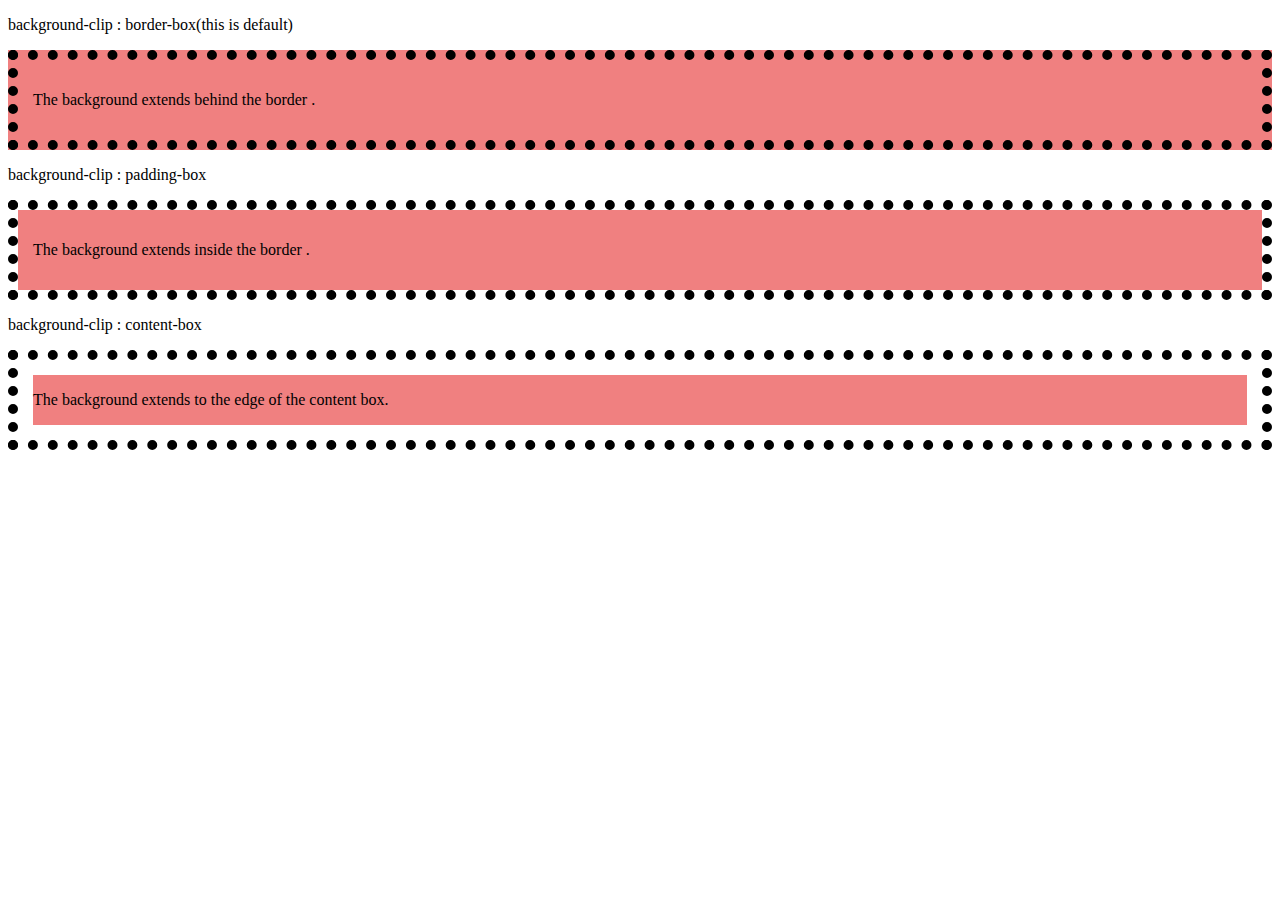
<file: 13.background-clip/index.html>
<!DOCTYPE html>
<html lang="en">
  <head>
    <meta charset="UTF-8" />
    <meta name="viewport" content="width=device-width, initial-scale=1.0" />
    <title>Document</title>
    <style>
      #example1 {
        border: 10px dotted black;
        padding: 15px;
        background-color: lightcoral;
        background-clip: border-box;
      }
      #example2 {
        border: 10px dotted black;
        padding: 15px;
        background-color: lightcoral;
        background-clip: padding-box;
      }
      #example3 {
        border: 10px dotted black;
        padding: 15px;
        background-color: lightcoral;
        background-clip: content-box;
      }
    </style>
  </head>
  <body>
    <p>background-clip : border-box(this is default)</p>
    <div id="example1"><p>The background extends behind the border .</p></div>

    <p>background-clip : padding-box</p>
    <div id="example2"><p>The background extends inside the border .</p></div>

    <p>background-clip : content-box</p>
    <div id="example3">
      <p>The background extends to the edge of the content box.</p>
    </div>
  </body>
</html>
</file>
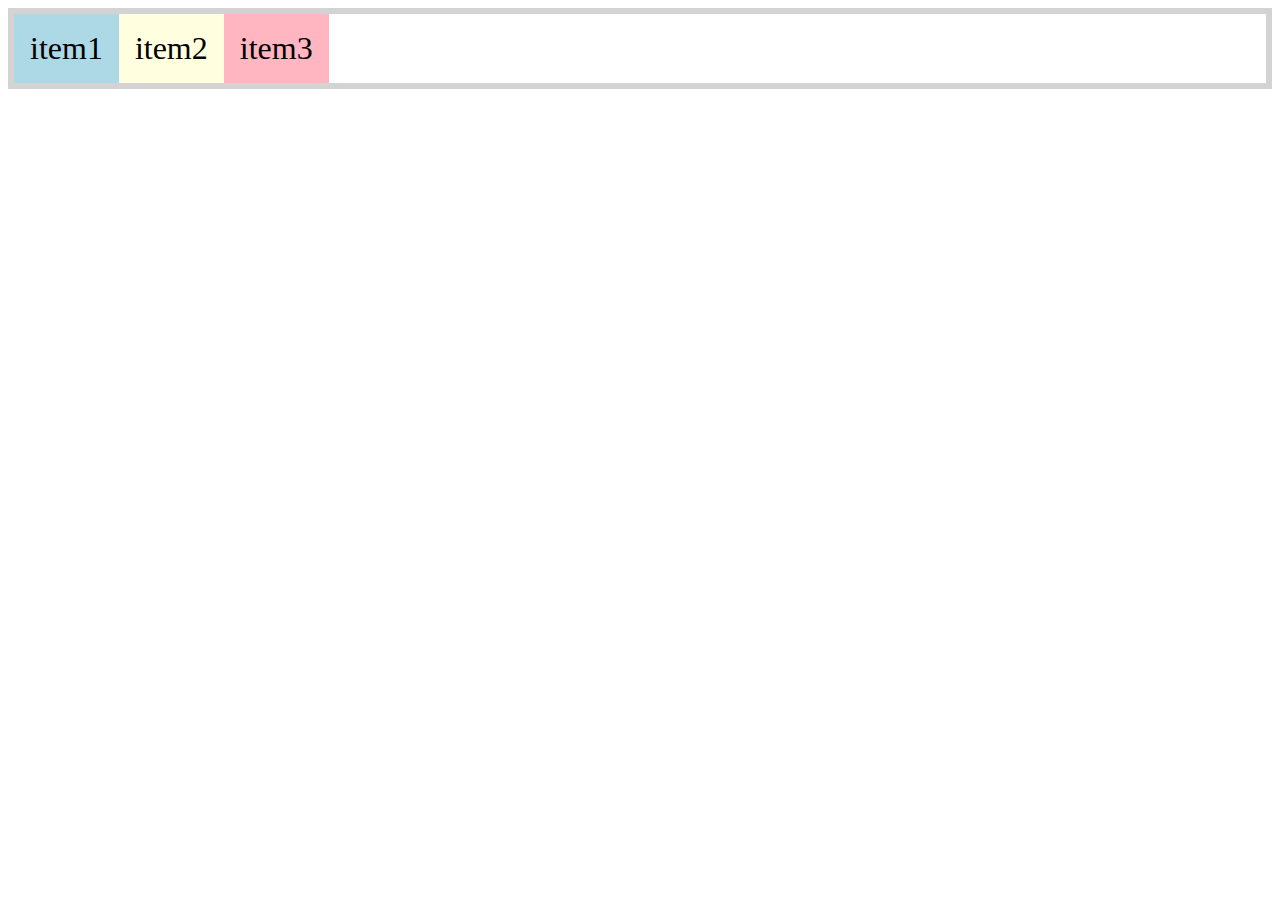
<file: 14.flex-direction/index.html>
<!DOCTYPE html>
<html lang="en">
  <head>
    <meta charset="UTF-8" />
    <meta name="viewport" content="width=device-width, initial-scale=1.0" />
    <title>Document</title>
    <link rel="stylesheet" href="styles.css" />
  </head>
  <body>
    <div class="container">
      <div class="flex-item item-1">item1</div>
      <div class="flex-item item-2">item2</div>
      <div class="flex-item item-3">item3</div>
    </div>
  </body>
</html>
</file>
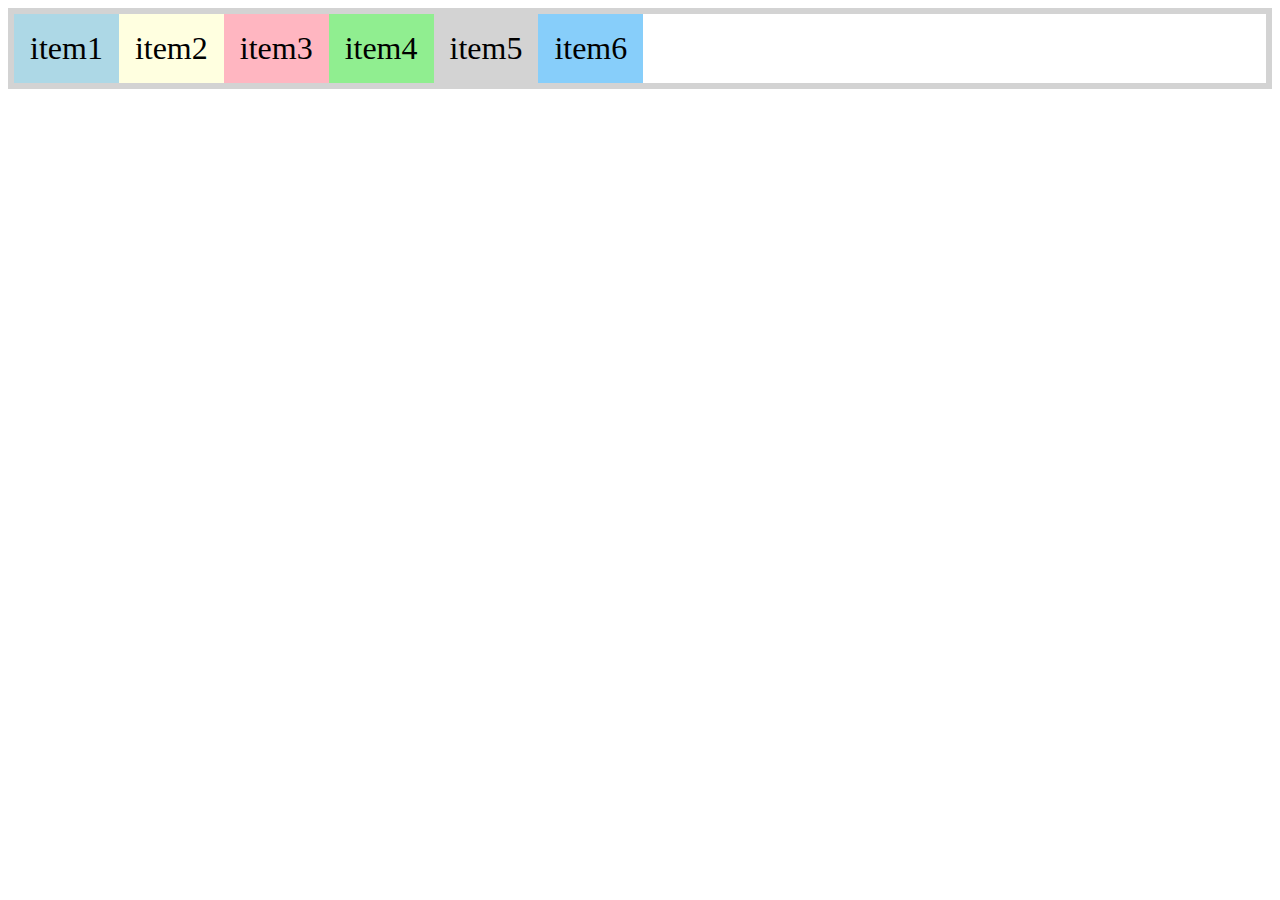
<file: 15.flex-wrap/index.html>
<!DOCTYPE html>
<html lang="en">
  <head>
    <meta charset="UTF-8" />
    <meta name="viewport" content="width=device-width, initial-scale=1.0" />
    <title>Document</title>
    <link rel="stylesheet" href="styles.css" />
  </head>
  <body>
    <div class="container">
      <div class="flex-item item-1">item1</div>
      <div class="flex-item item-2">item2</div>
      <div class="flex-item item-3">item3</div>
      <div class="flex-item item-4">item4</div>
      <div class="flex-item item-5">item5</div>
      <div class="flex-item item-6">item6</div>
    </div>
  </body>
</html>
</file>
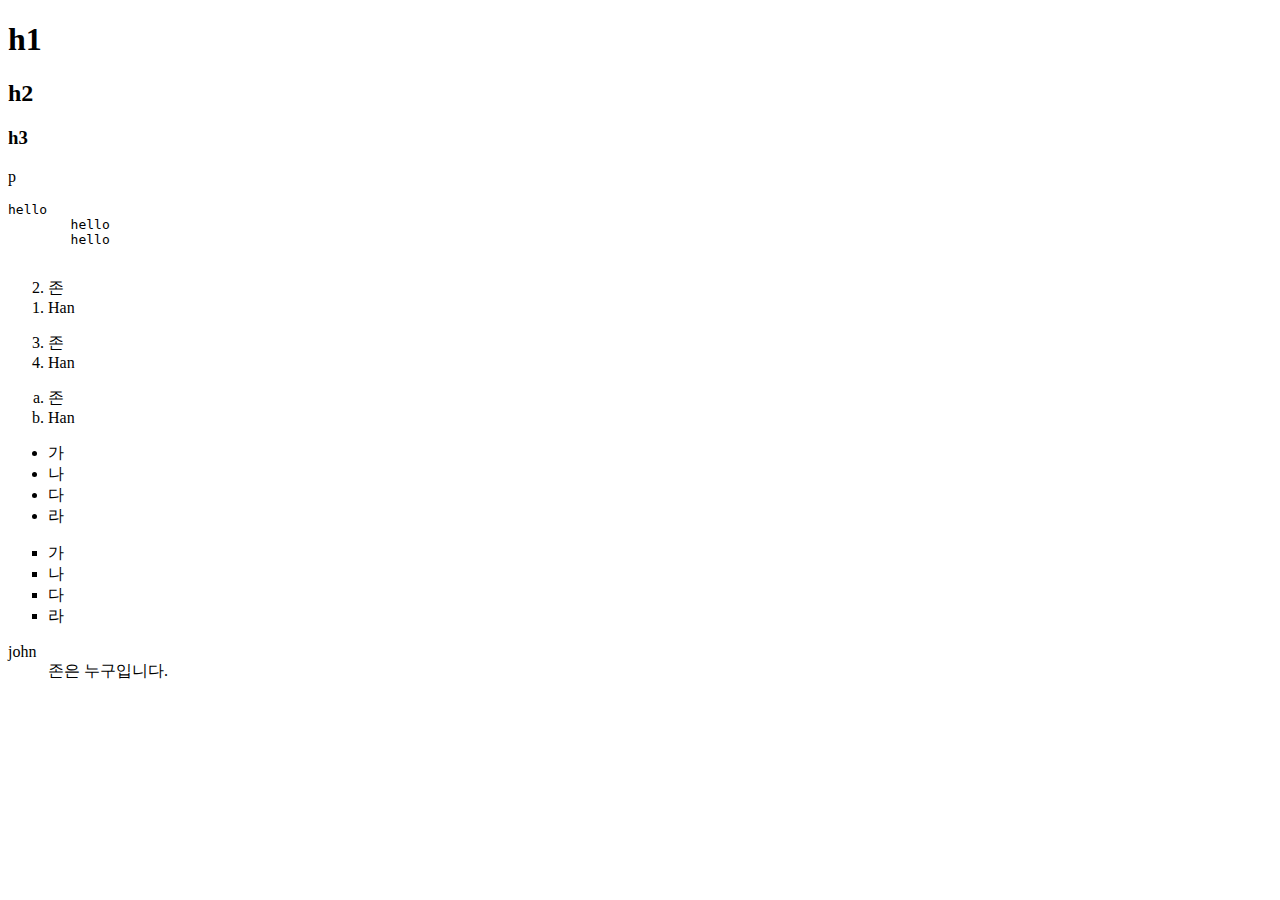
<file: 3.basic-03/index.html>
<!DOCTYPE html>
<html lang="en">
  <head>
    <meta charset="UTF-8" />
    <meta name="viewport" content="width=device-width, initial-scale=1.0" />
    <title>Document</title>
  </head>
  <body>
    <h1>h1</h1>
    <h2>h2</h2>
    <h3>h3</h3>

    <p>p</p>

    <pre>
hello
        hello
        hello
    </pre>

    <ol reversed>
      <li>존</li>
      <li>Han</li>
    </ol>

    <ol start="3">
      <li>존</li>
      <li>Han</li>
    </ol>

    <ol type="a">
      <li>존</li>
      <li>Han</li>
    </ol>

    <ul>
      <li>가</li>
      <li>나</li>
      <li>다</li>
      <li>라</li>
    </ul>

    <ul type="square">
      <li>가</li>
      <li>나</li>
      <li>다</li>
      <li>라</li>
    </ul>

    <dl>
      <dt>john</dt>
      <dd>존은 누구입니다.</dd>
    </dl>
  </body>
</html>
</file>
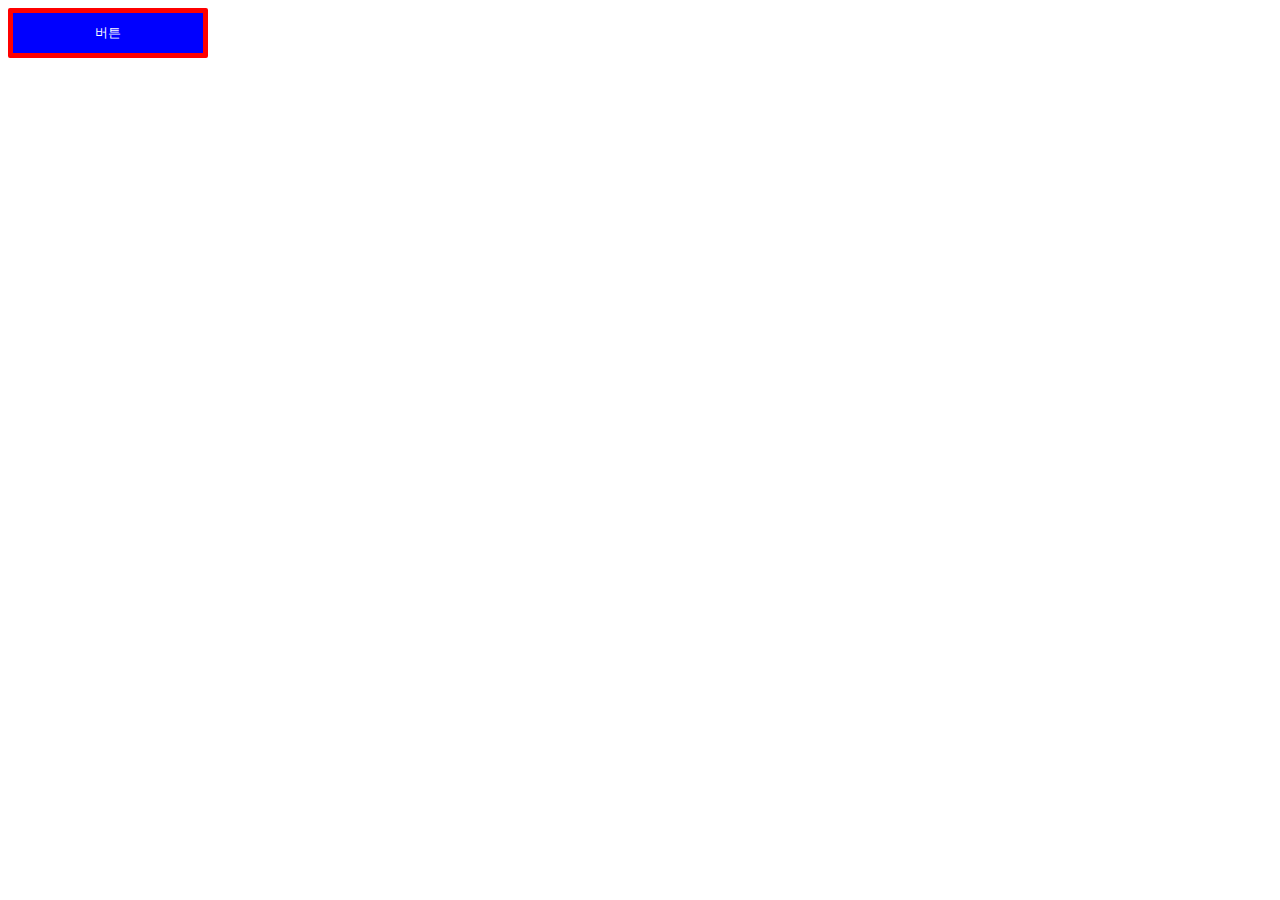
<file: 4.basic-04/index.html>
<!DOCTYPE html>
<html lang="en">
  <head>
    <meta charset="UTF-8" />
    <meta name="viewport" content="width=<device-width>, initial-scale=1.0" />
    <title>Document</title>
    <style type="text/css">
      button {
        background-color: blue;
        color: white;
        height: 50px;
        width: 200px;
        border: none;
        border-color: red;
        border-style: solid;
        border-radius: 2px;
        border-width: 5px;
        cursor: pointer;
      }
    </style>
  </head>
  <body>
    <button>버튼</button>
  </body>
</html>
</file>
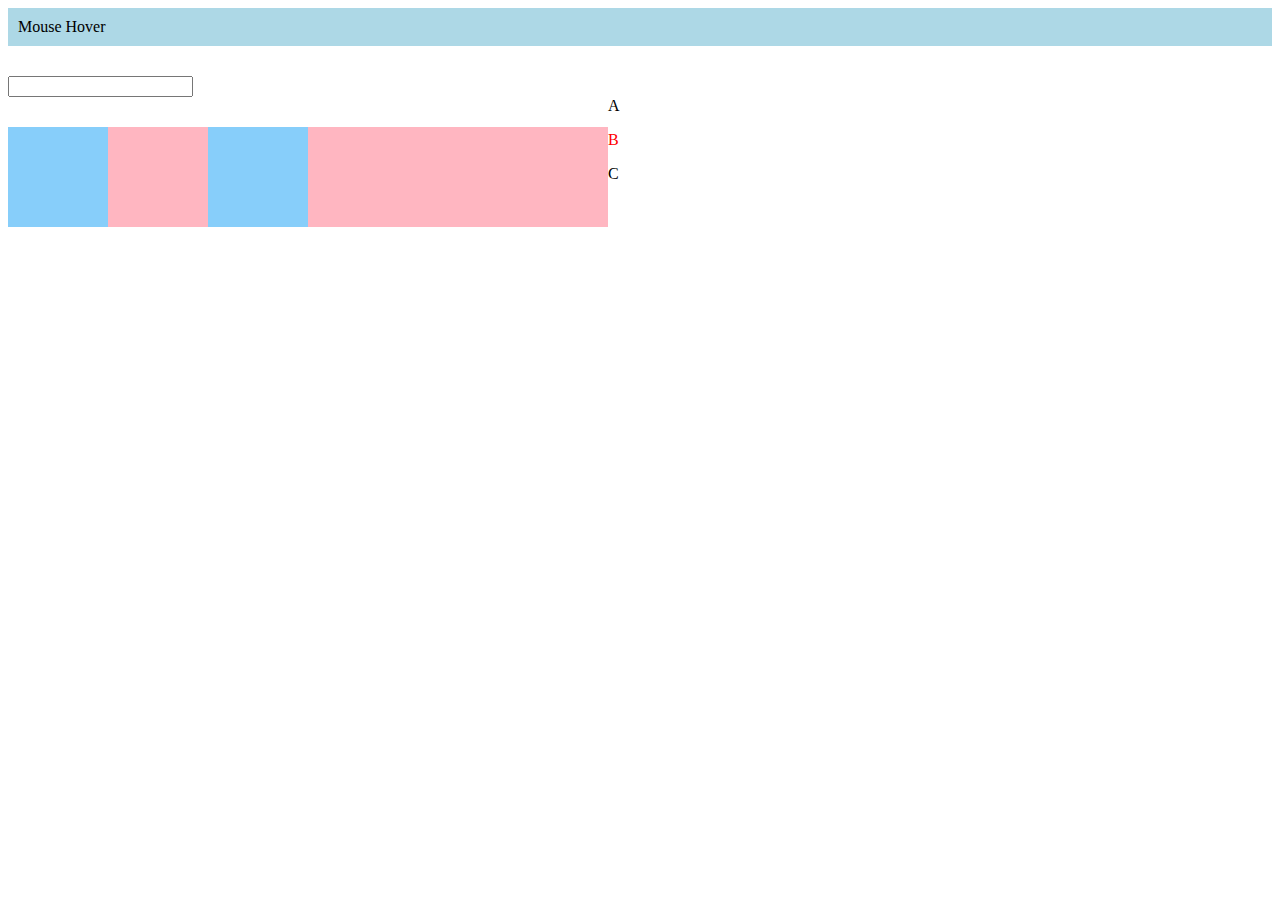
<file: 7.pseudo/class.html>
<!DOCTYPE html>
<html lang="en">
  <head>
    <meta charset="UTF-8" />
    <meta name="viewport" content="width=device-width, initial-scale=1.0" />
    <title>Document</title>
    <style>
      .parent p:first-of-type {
        color: red;
      }

      .container {
        background-color: lightblue;
        padding: 10px;
        margin-bottom: 30px;
      }

      .container:hover {
        background-color: lightcoral;
      }

      .focus-input:focus {
        background-color: lightgreen;
      }

      .container-two > div {
        margin-top: 30px;
        background-color: lightpink;
        width: 100px;
        height: 100px;
        float: left;
      }

      .container-two > div:nth-child(2n + 1) {
        background-color: lightskyblue;
      }

      .container-two > div:last-child {
        width: 300px;
      }
    </style>
  </head>
  <body>
    <div class="container container-box">Mouse Hover</div>

    <input class="focus-input" type="text" />

    <div class="container-two">
      <div></div>
      <div></div>
      <div></div>
      <div></div>
    </div>

    <div class="parent">
      <span>A</span>
      <p>B</p>
      <p>C</p>
    </div>
  </body>
</html>
</file>
<file: 14.flex-direction/styles.css>
.container {
  border: 6px solid lightgray;
  display: flex;
  flex-direction: row;
}

.flex-item {
  color: black;
  font-size: 2rem;
  padding: 1rem;
  text-align: center;
}

.item-1 {
  background-color: lightblue;
}
.item-2 {
  background-color: lightyellow;
}

.item-3 {
  background-color: lightpink;
}
</file>
<file: 15.flex-wrap/styles.css>
.container {
  border: 6px solid lightgray;
  display: flex;
  flex-direction: row;
  flex-wrap: wrap;
}

.flex-item {
  color: black;
  font-size: 2rem;
  padding: 1rem;
  text-align: center;
}

.item-1 {
  background-color: lightblue;
}
.item-2 {
  background-color: lightyellow;
}

.item-3 {
  background-color: lightpink;
}
.item-4 {
  background-color: lightgreen;
}

.item-5 {
  background-color: lightgray;
}

.item-6 {
  background-color: lightskyblue;
}
</file>
